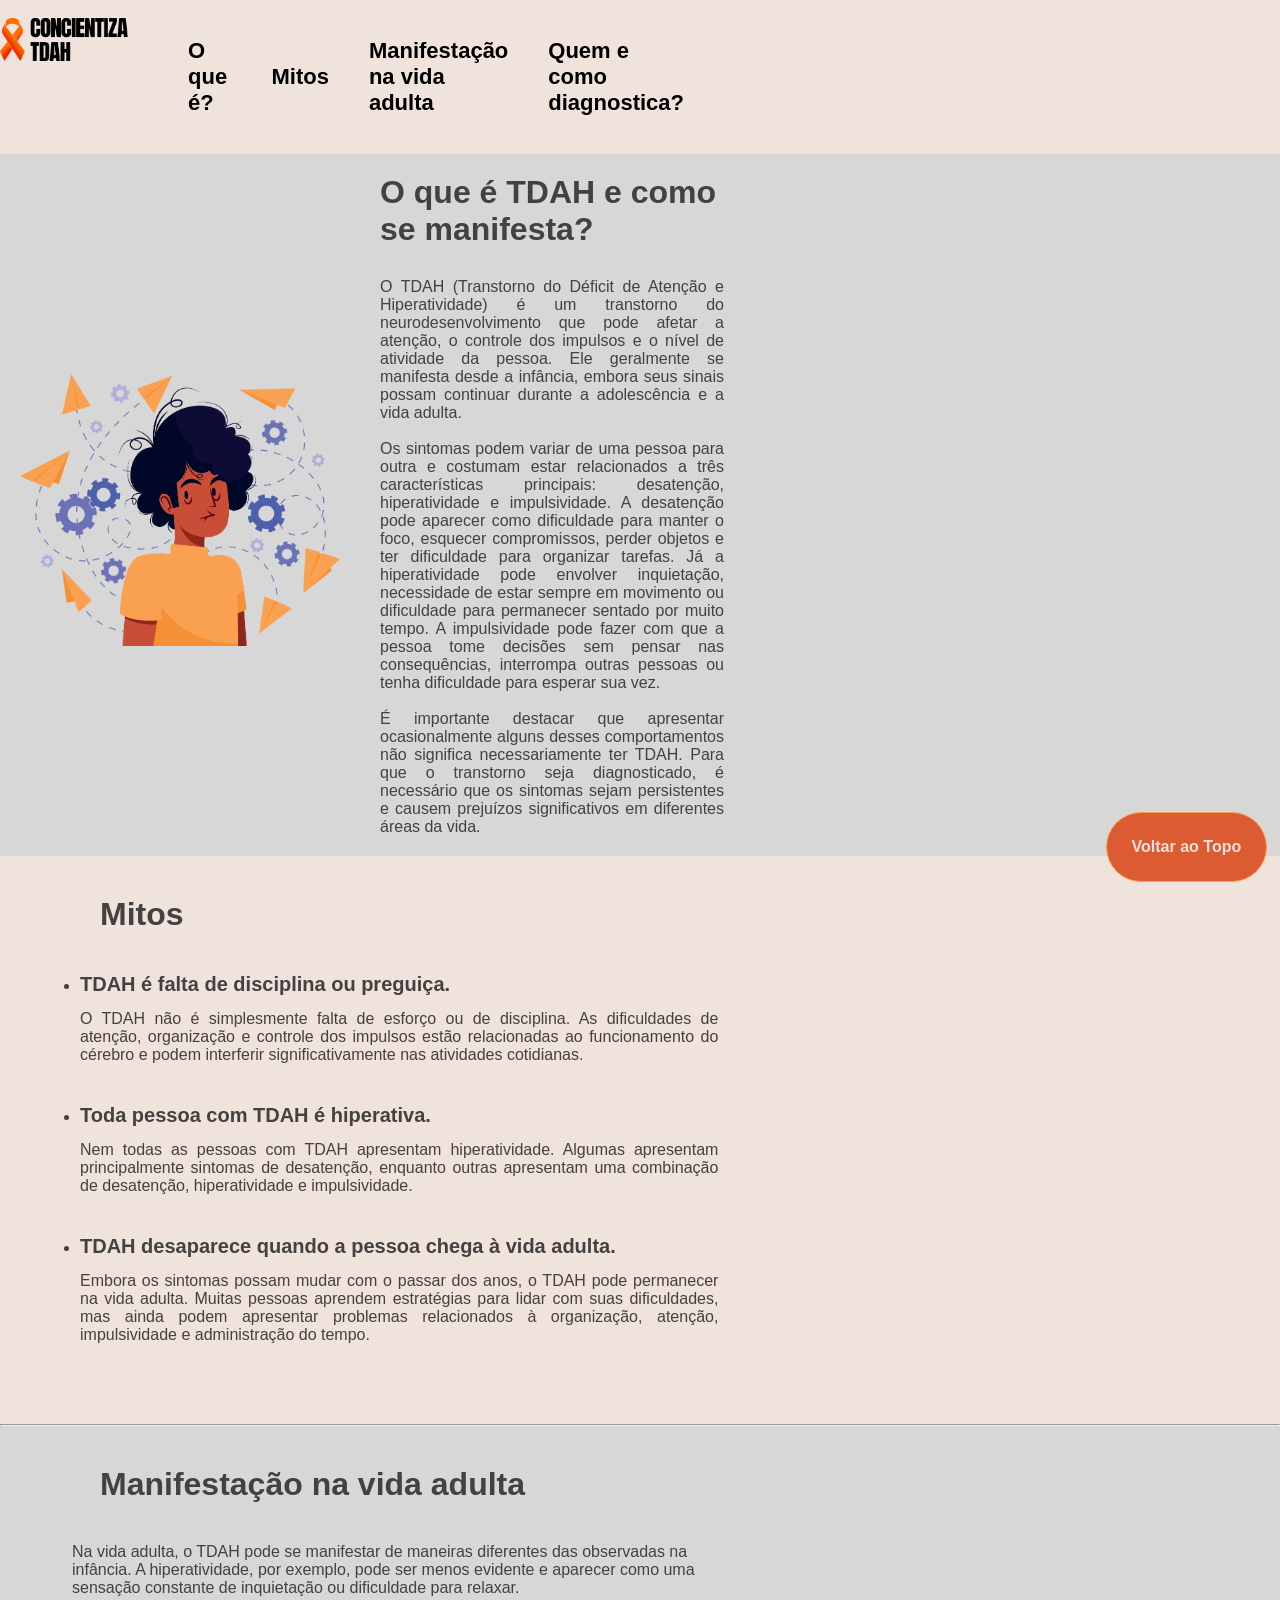
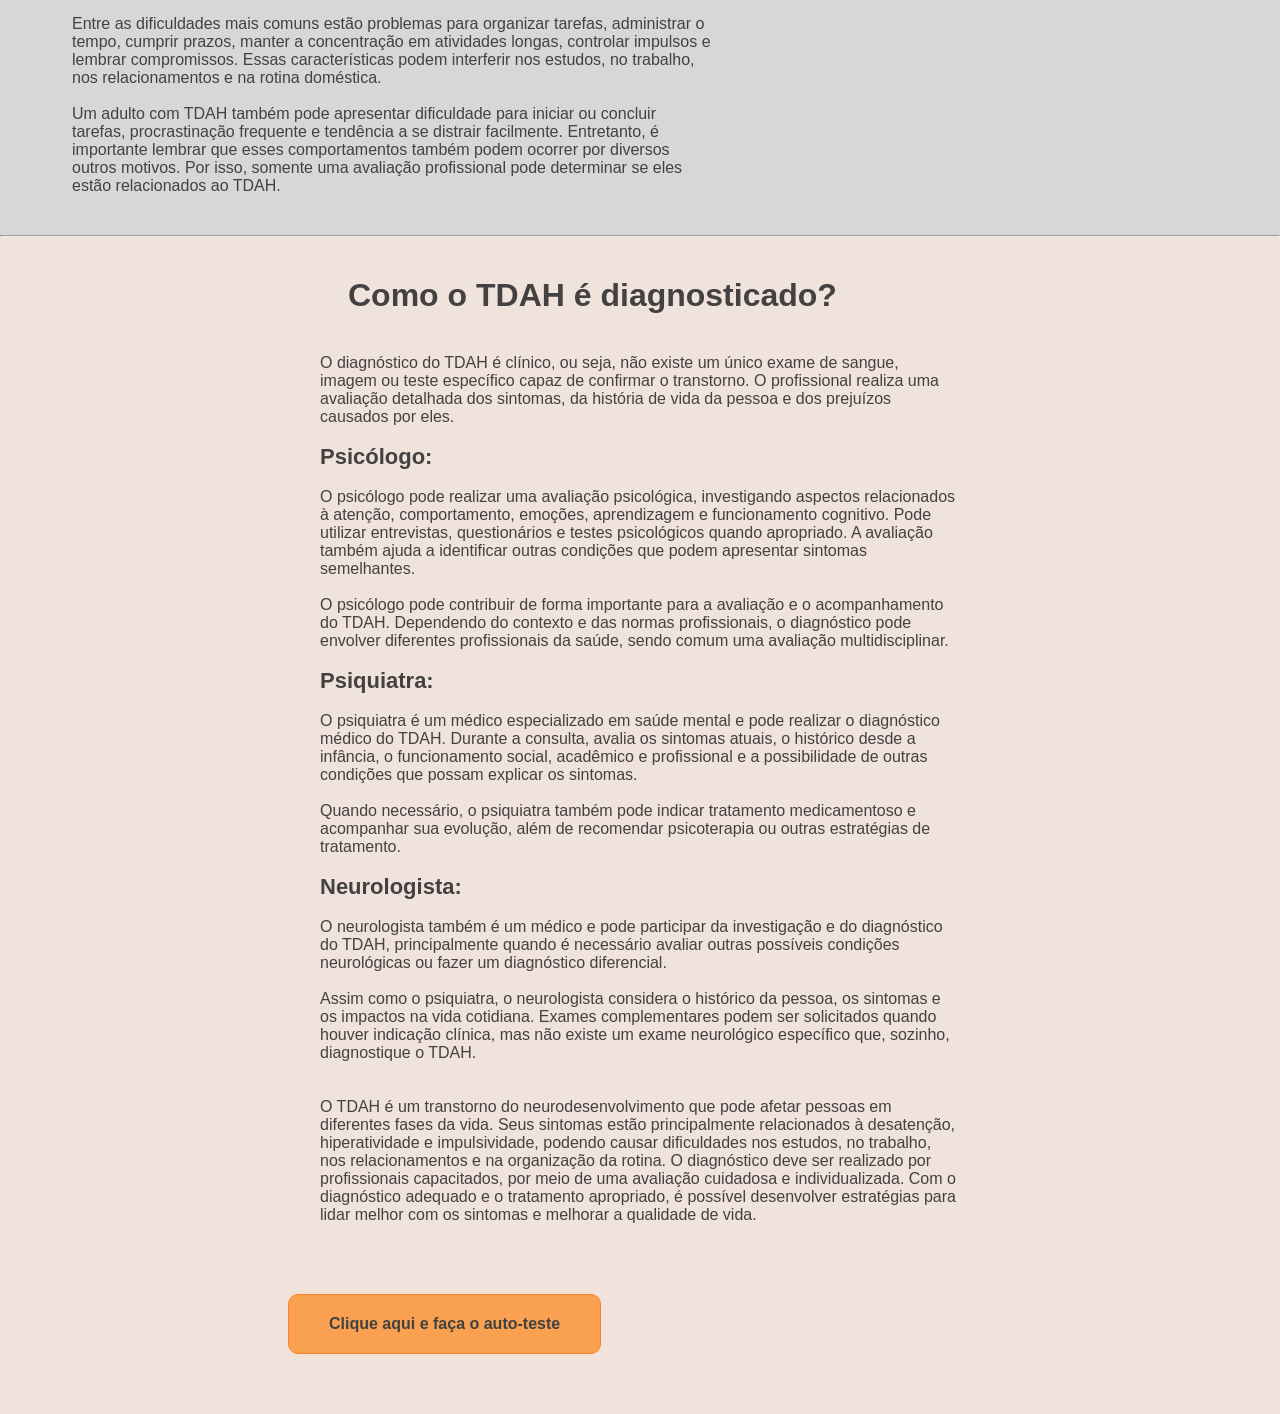
<file: index.html>
<!DOCTYPE html>
<html lang="pt-br">
<head>
    <meta charset="UTF-8">
    <meta name="viewport" content="width=device-width, initial-scale=1.0">
    <link rel="stylesheet" href="./style/style.css">
    <title>Projeto TDAH</title>
</head>
<body>
    <header class="container">
    <h1 id="logo_h1"><img src="./images/Logo_TDAH.png" alt="logo_projetoTDAH"id="logo"></h1>
        <div>
            <ul class="nav-bar">
                <li><a href="#secao-tdah">O que é?</a></li>
                <li><a href="#secao-mitos">Mitos</a></li>
                <li><a href="#secao-adulto">Manifestação na vida adulta</a></li>
                <li><a href="#secao-diagnostico">Quem e como diagnostica?</a></li>
            </ul>
        </div>
    </header>
    <section id="secao-tdah">
        <section class="container">
            <article class="artigo-tdah">
                <section id="img-tdah">
                    <img src="./images/adhd.png" alt="adhd_character">
                </section>
                <section>
                    <h2 id="titulo-tdah">O que é TDAH e como se manifesta?</h2>
                    <p id="texto_tdah">
                    O TDAH (Transtorno do Déficit de Atenção e Hiperatividade) é um transtorno do neurodesenvolvimento que pode afetar a atenção, o controle dos impulsos e o nível de atividade da pessoa. Ele geralmente se manifesta desde a infância, embora seus sinais possam continuar durante a adolescência e a vida adulta.
                    <br>
                    <br>
                    Os sintomas podem variar de uma pessoa para outra e costumam estar relacionados a três características principais: desatenção, hiperatividade e impulsividade. A desatenção pode aparecer como dificuldade para manter o foco, esquecer compromissos, perder objetos e ter dificuldade para organizar tarefas. Já a hiperatividade pode envolver inquietação, necessidade de estar sempre em movimento ou dificuldade para permanecer sentado por muito tempo. A impulsividade pode fazer com que a pessoa tome decisões sem pensar nas consequências, interrompa outras pessoas ou tenha dificuldade para esperar sua vez.
                    <br>
                    <br>
                    É importante destacar que apresentar ocasionalmente alguns desses comportamentos não significa necessariamente ter TDAH. Para que o transtorno seja diagnosticado, é necessário que os sintomas sejam persistentes e causem prejuízos significativos em diferentes áreas da vida.
                    </p>
                </section>
            </article>
        </section>
    </section>
    <section id="mitos">
        <section class="container">
            <article class="artigo-mitos">
                <section id="secao-mitos">
                <h3 id="titulo-mitos">Mitos</h3>
                <ul>
                    <li class="texto-mitos">
                        <h3>TDAH é falta de disciplina ou preguiça.</h3>
                        <p>                    
                            O TDAH não é simplesmente falta de esforço ou de disciplina. As dificuldades de atenção, organização e controle dos impulsos estão relacionadas ao funcionamento do cérebro e podem interferir significativamente nas atividades cotidianas.
                        </p>
                    </li>

                    <li class="texto-mitos">
                        <h3>Toda pessoa com TDAH é hiperativa.</h3>
                        <p>                    
                            Nem todas as pessoas com TDAH apresentam hiperatividade. Algumas apresentam principalmente sintomas de desatenção, enquanto outras apresentam uma combinação de desatenção, hiperatividade e impulsividade.
                        </p>
                    </li>

                    <li class="texto-mitos">
                        <h3>TDAH desaparece quando a pessoa chega à vida adulta.</h3>
                        <p>                    
                        Embora os sintomas possam mudar com o passar dos anos, o TDAH pode permanecer na vida adulta. Muitas pessoas aprendem estratégias para lidar com suas dificuldades, mas ainda podem apresentar problemas relacionados à organização, atenção, impulsividade e administração do tempo.    
                        </p>
                    </li>
                </ul>
            </section>
            </article>
        </section>
    </section>
    <hr>
    <section id="secao-adulto">
        <section class="container">
            <h5 id="titulo-adulto">
                Manifestação na vida adulta
            </h5>
            <section id="artigo-adulto">
                <p id="texto-adulto">
                Na vida adulta, o TDAH pode se manifestar de maneiras diferentes das observadas na infância. A hiperatividade, por exemplo, pode ser menos evidente e aparecer como uma sensação constante de inquietação ou dificuldade para relaxar.
                <br>
                <br>
Entre as dificuldades mais comuns estão problemas para organizar tarefas, administrar o tempo, cumprir prazos, manter a concentração em atividades longas, controlar impulsos e lembrar compromissos. Essas características podem interferir nos estudos, no trabalho, nos relacionamentos e na rotina doméstica.
<br><br>
Um adulto com TDAH também pode apresentar dificuldade para iniciar ou concluir tarefas, procrastinação frequente e tendência a se distrair facilmente. Entretanto, é importante lembrar que esses comportamentos também podem ocorrer por diversos outros motivos. Por isso, somente uma avaliação profissional pode determinar se eles estão relacionados ao TDAH.    
                </p>
            </section>
        </section>
    </section>
    <hr>
    <section id="secao-diagnostico">
        <section class="container">
            <h4 id="titulo-diagnostico">
                Como o TDAH é diagnosticado?
            </h4>
            <section>
                <p id="texto-diagnostico">O diagnóstico do TDAH é clínico, ou seja, não existe um único exame de sangue, imagem ou teste específico capaz de confirmar o transtorno. O profissional realiza uma avaliação detalhada dos sintomas, da história de vida da pessoa e dos prejuízos causados por eles.
                <br>
                <br>
                <span class="span-diagnostico">Psicólogo:</span>
                <br>
                <br>
                O psicólogo pode realizar uma avaliação psicológica, investigando aspectos relacionados à atenção, comportamento, emoções, aprendizagem e funcionamento cognitivo. Pode utilizar entrevistas, questionários e testes psicológicos quando apropriado. A avaliação também ajuda a identificar outras condições que podem apresentar sintomas semelhantes.
                <br>
                <br>
                O psicólogo pode contribuir de forma importante para a avaliação e o acompanhamento do TDAH. Dependendo do contexto e das normas profissionais, o diagnóstico pode envolver diferentes profissionais da saúde, sendo comum uma avaliação multidisciplinar.
                <br>
                <br>
                <span class="span-diagnostico">Psiquiatra:</span>
                <br>
                <br>
                O psiquiatra é um médico especializado em saúde mental e pode realizar o diagnóstico médico do TDAH. Durante a consulta, avalia os sintomas atuais, o histórico desde a infância, o funcionamento social, acadêmico e profissional e a possibilidade de outras condições que possam explicar os sintomas.
                <br>
                <br>
                Quando necessário, o psiquiatra também pode indicar tratamento medicamentoso e acompanhar sua evolução, além de recomendar psicoterapia ou outras estratégias de tratamento.
                <br>
                <br>
                <span class="span-diagnostico">Neurologista:</span>
                <br>
                <br>
                O neurologista também é um médico e pode participar da investigação e do diagnóstico do TDAH, principalmente quando é necessário avaliar outras possíveis condições neurológicas ou fazer um diagnóstico diferencial.
                <br>
                <br>
                Assim como o psiquiatra, o neurologista considera o histórico da pessoa, os sintomas e os impactos na vida cotidiana. Exames complementares podem ser solicitados quando houver indicação clínica, mas não existe um exame neurológico específico que, sozinho, diagnostique o TDAH.
                <br>
                <br>
                <br>
                O TDAH é um transtorno do neurodesenvolvimento que pode afetar pessoas em diferentes fases da vida. Seus sintomas estão principalmente relacionados à desatenção, hiperatividade e impulsividade, podendo causar dificuldades nos estudos, no trabalho, nos relacionamentos e na organização da rotina. O diagnóstico deve ser realizado por profissionais capacitados, por meio de uma avaliação cuidadosa e individualizada. Com o diagnóstico adequado e o tratamento apropriado, é possível desenvolver estratégias para lidar melhor com os sintomas e melhorar a qualidade de vida.  
                </p>
            </section>
            <section id="secao-autoteste">
                <button id="botao-autoteste"><a href="./paginas/autoteste.html">Clique aqui e faça o auto-teste</a></button>
            </section>
        </section>
    </section>
    <a class="voltar-topo" href="#logo">Voltar ao Topo</a>
</body>
</html>
</file>
<file: style/style.css>
*{
    margin: 0;
    box-sizing: border-box;
    text-decoration: none;
    font-family: Arial, Helvetica, sans-serif;
    color: #434141;
}

html {
  scroll-behavior: smooth;
}

body{
    justify-content: center;
    background-color: #efe3db;
}

#logo_h1{
    color: rgb(22, 22, 22);
}

header{
    justify-content: space-between;
    display: flex;
    margin: 2vh 0;
}

#logo{

    width: 10vw;
}

.nav-bar{
    list-style: none;
    align-items: center;
    display: flex;
    margin: auto;
}


.nav-bar li{
    padding: 20px 20px;
    font-size: 22px;
}

.nav-bar li a:hover{
    color: #FF8022;
}

.nav-bar li a{
    font-weight: 700;
    color: black;
    transition: .4s;
}

.container{
    justify-self: center;
    width: 55vw;
}

.artigo-tdah{
    align-items: center;
    justify-content: center;
    display: flex;

}

#secao-tdah{
    background-color: #D7D7D7;
    padding: 20px;
}

#img-tdah{
    display: flex;
    margin-right: 40px;
    margin-top: 10px;
}

#img-tdah img{
    width: 25vw;
}


#titulo-tdah{
    padding-bottom: 30px;
    display: flex;
    font-size: 32px;
    text-align: left;
    font-weight: 700;
}

#texto_tdah{
    justify-content: center;
    display: flex;
    text-align: justify;
    font-size: 16px;
}

#mitos{
    margin: 40px;
    border-radius: 20px;
    color: #434141;
}

#secao-mitos{
    text-align: justify;
    justify-self: center;
    width: 53vw;
    border-radius: 15px;
}

.artigos-mitos{
    padding: 20px;
}

#titulo-mitos{
    font-size: 32px;
    padding-bottom: 40px;
    padding-left: 60px;
    font-weight: bold;
}

.texto-mitos{
    padding-bottom: 40px;
}

.texto-mitos p{
    font-size: 16px;
}

.texto-mitos h3{
    padding-bottom: 14px;
    font-size: 20px;
}

#secao-adulto{
    justify-content: left;
    padding: 40px;
    background-color: #D7D7D7;
}

#titulo-adulto{
    font-size: 32px;
    padding-bottom: 40px;
    padding-left: 60px;
    font-weight: bold;
}


#texto-adulto{
    font-size: 16px;
    width: 50vw;
    margin: auto;
}

#secao-diagnostico{
    width: 55vw;
    margin: auto;
    padding-bottom: 60px;
}

#titulo-diagnostico{
    font-size: 32px;
    padding-top: 40px;
    padding-bottom: 40px;
    padding-left: 60px;
    font-weight: bold;
}

#texto-diagnostico{
    font-size: 16px;
    width: 50vw;
    margin: auto;
}

.span-diagnostico{
    font-weight: bold;
    font-size: 22px;
    padding-bottom: 20px;
}

#secao-autoteste{
    padding-top: 70px;
    justify-self: center;
}

#botao-autoteste{
    margin: auto;
    padding: 20px 40px;
    border-radius: 10px;
    border:1px solid #FF8022;
    background-color: #F9A150;
    font-size: 16px;
    font-weight: bold;
}

.voltar-topo{
    position: fixed;
    bottom: 2vh;
    right: 1vw;

    background-color: #dd5b33;
    color: #EFE3DB;
    text-decoration: none;

    border: 1px solid #F9A150;
    padding: 25px;
    border-radius: 50px;
    font-weight: 700;

    scroll-behavior: smooth;
}

.voltar-topo:hover{
    padding: 40px;
    transition: 1s;
}
</file>
